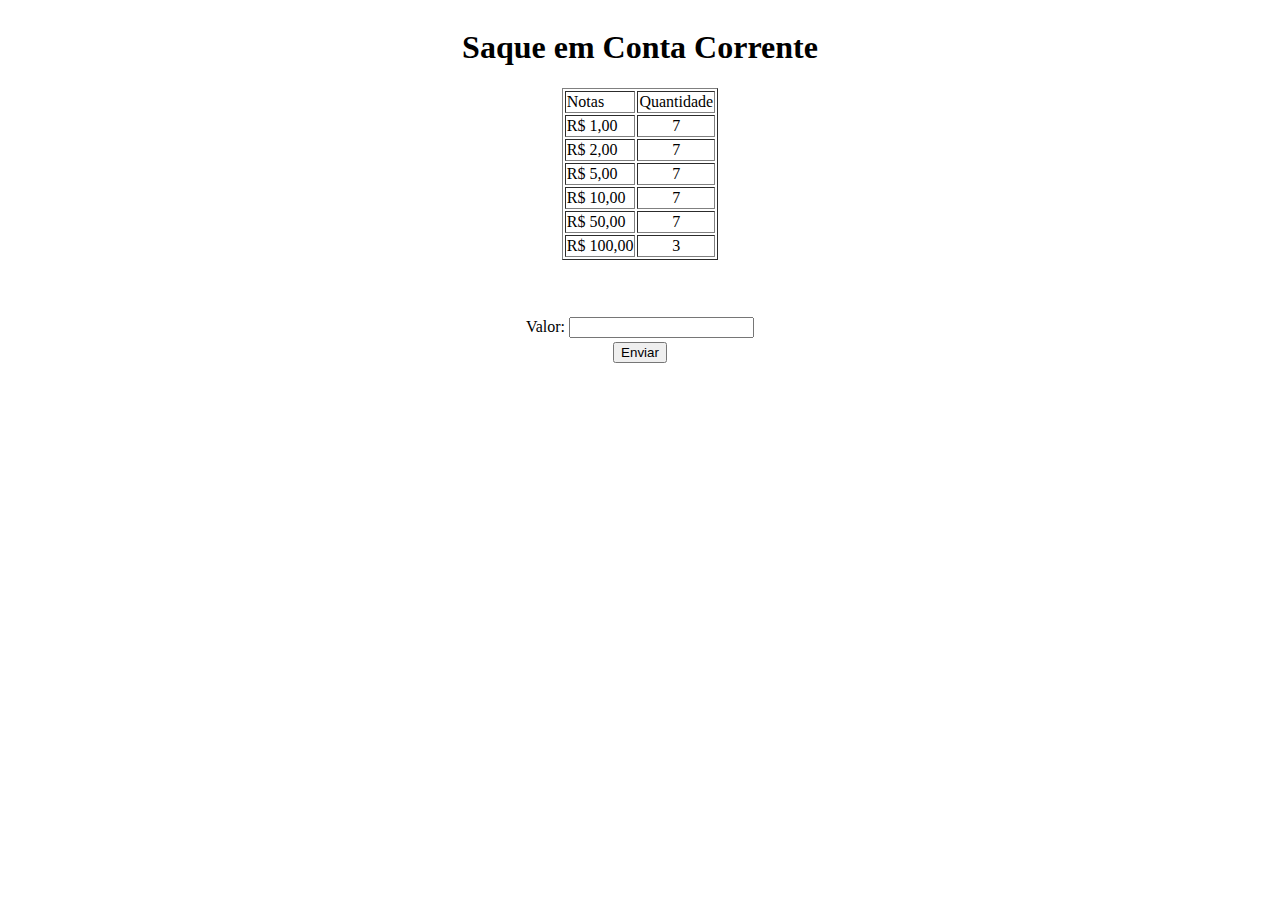
<file: Etec2025/src/main/webapp/index.html>
<!DOCTYPE html>
<html>
<head>
	<meta charset="UTF-8">
	<title>Banco ETEC</title>
	<style>
		.conteudo{
			display: flex; 
			flex-direction: column; 
			align-items: center; 
			justify-content: center;
		}
	</style>
</head>
<body>
	<div class="conteudo">
		<h1>Saque em Conta Corrente</h1>
		
		<table border="1">
			<tr>
				<td>Notas</td>
				<td>Quantidade</td>
			</tr>
			<tr>
				<td>R$ 1,00</td>
				<td align="center">7</td>
			</tr>
			<tr>
				<td>R$ 2,00</td>
				<td align="center">7</td>
			</tr>
			<tr>
				<td>R$ 5,00</td>
				<td align="center">7</td>
			</tr>
			<tr>
				<td>R$ 10,00</td>
				<td align="center">7</td>
			</tr>
			<tr>
				<td>R$ 50,00</td>
				<td align="center">7</td>
			</tr>
			<tr>
				<td>R$ 100,00</td>
				<td align="center">3</td>
			</tr>
		</table>
		<br><br><br>
		<form method="post" action="./caixa.do">
			<table>
				<tr>
					<td>Valor: </td>
					<td><input type="text" name="valor"></td>
				</tr>
				<tr>
					<td colspan="2" align="center"><input type="submit" value="Enviar"></td>
				</tr>
			
			</table>
		</form>
	</div>
</body>
</html>
</file>
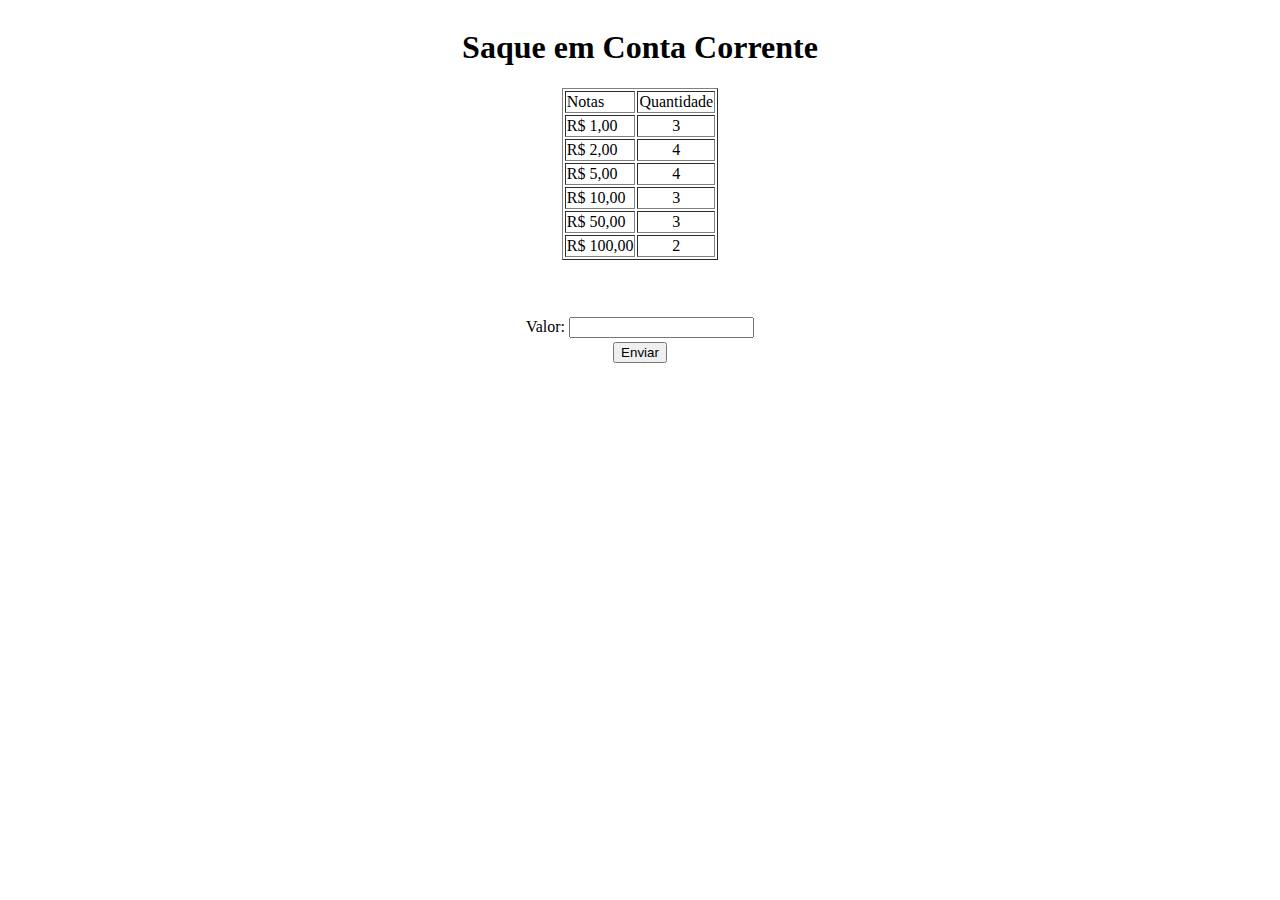
<file: Etec2025/src/main/webapp/caixa.html>
<!DOCTYPE html>
<html>
<head>
	<meta charset="UTF-8">
	<title>Banco ETEC</title>
	<style>
		.conteudo{
			display: flex; 
			flex-direction: column; 
			align-items: center; 
			justify-content: center;
		}
	</style>
</head>
<body>
	<div class="conteudo">
		<h1>Saque em Conta Corrente</h1>
		
		<table border="1">
			<tr>
				<td>Notas</td>
				<td>Quantidade</td>
			</tr>
			<tr>
				<td>R$ 1,00</td>
				<td align="center">3</td>
			</tr>
			<tr>
				<td>R$ 2,00</td>
				<td align="center">4</td>
			</tr>
			<tr>
				<td>R$ 5,00</td>
				<td align="center">4</td>
			</tr>
			<tr>
				<td>R$ 10,00</td>
				<td align="center">3</td>
			</tr>
			<tr>
				<td>R$ 50,00</td>
				<td align="center">3</td>
			</tr>
			<tr>
				<td>R$ 100,00</td>
				<td align="center">2</td>
			</tr>
		</table>
		<br><br><br>
		<form method="post" action="./caixa.do">
			<table>
				<tr>
					<td>Valor: </td>
					<td><input type="text" name="valor"></td>
				</tr>
				<tr>
					<td colspan="2" align="center"><input type="submit" value="Enviar"></td>
				</tr>
			
			</table>
		</form>
	</div>
</body>
</html>
</file>
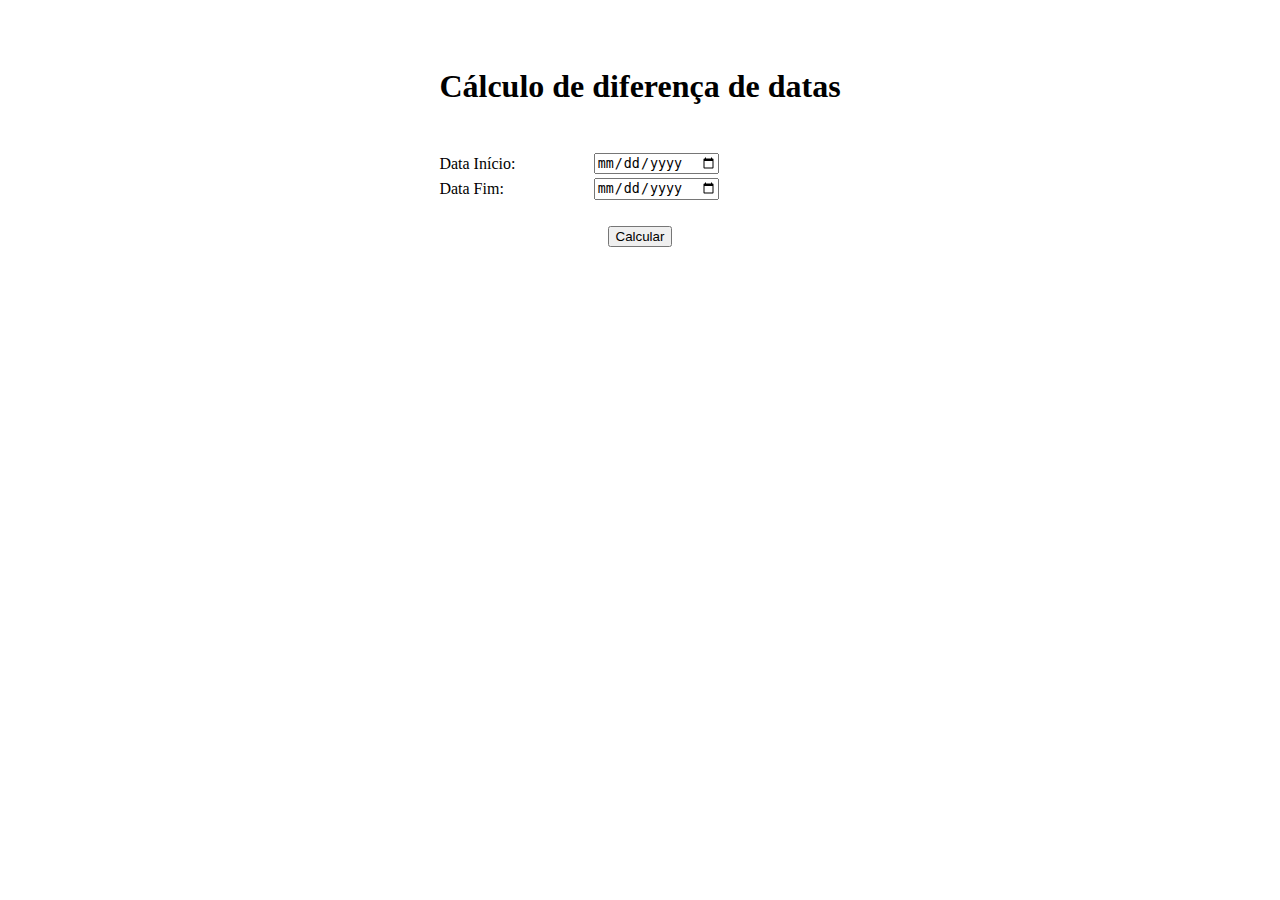
<file: Etec2025/src/main/webapp/calculoDias.html>
<!DOCTYPE html>
<html>
<head>
<meta charset="UTF-8">
<title>Diferença de dias</title>
</head>
<body>

<form method="post" action="./calculoDias">
	<br><br>
	<table style="margin:auto;">
		<tr>
			<td colspan="2" align="center">
				<h1>Cálculo de diferença de datas</h1>
			</td>
		</tr>
		<tr>
			<td colspan="2" align="center">
				&nbsp;
			</td>
		</tr>
		<tr>
			<td>
			Data Início:
			</td>
			<td>
			<input type="date" name="dtIni" required>
			</td>
		</tr>
		<tr>
			<td>
			Data Fim:
			</td>
			<td>
			<input type="date" name="dtFim" required>
			</td>
		</tr>
		<tr>
			<td colspan="2" align="center">
				&nbsp;
			</td>
		</tr>
		<tr>
			<td colspan="2" align="center">
				<input type="submit" value="Calcular">
			</td>
		</tr>
	</table>
</form>
</body>
</html>
</file>
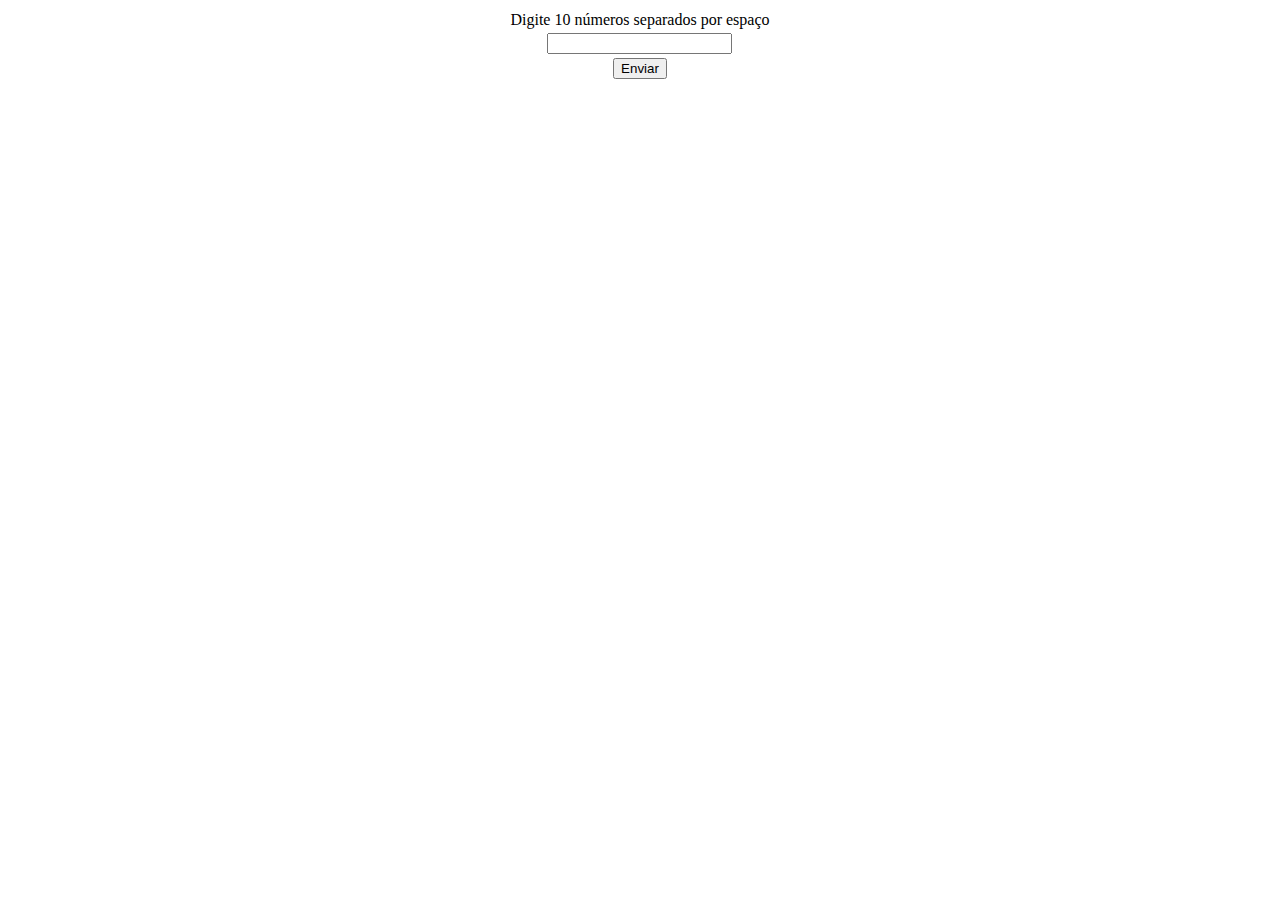
<file: Etec2025/src/main/webapp/index2.html>
<!DOCTYPE html>
<html>
<head>
<meta charset="UTF-8">
<title>Encontrar os 3 maiores</title>
</head>
<body>
	<form method="get" action="./escolher3">
		<table style="margin:auto;">
			<tr>
				<td align="center">
					Digite 10 números separados por espaço
				</td>
			</tr>
			<tr>
				<td align="center">
					<input type = "text" name="nums" size="20">
				</td>
			</tr>
			<tr>
				<td align="center">
					<input type = "submit" value="Enviar">
				</td>
			</tr>
		</table>
	</form>
</body>
</html>
</file>
